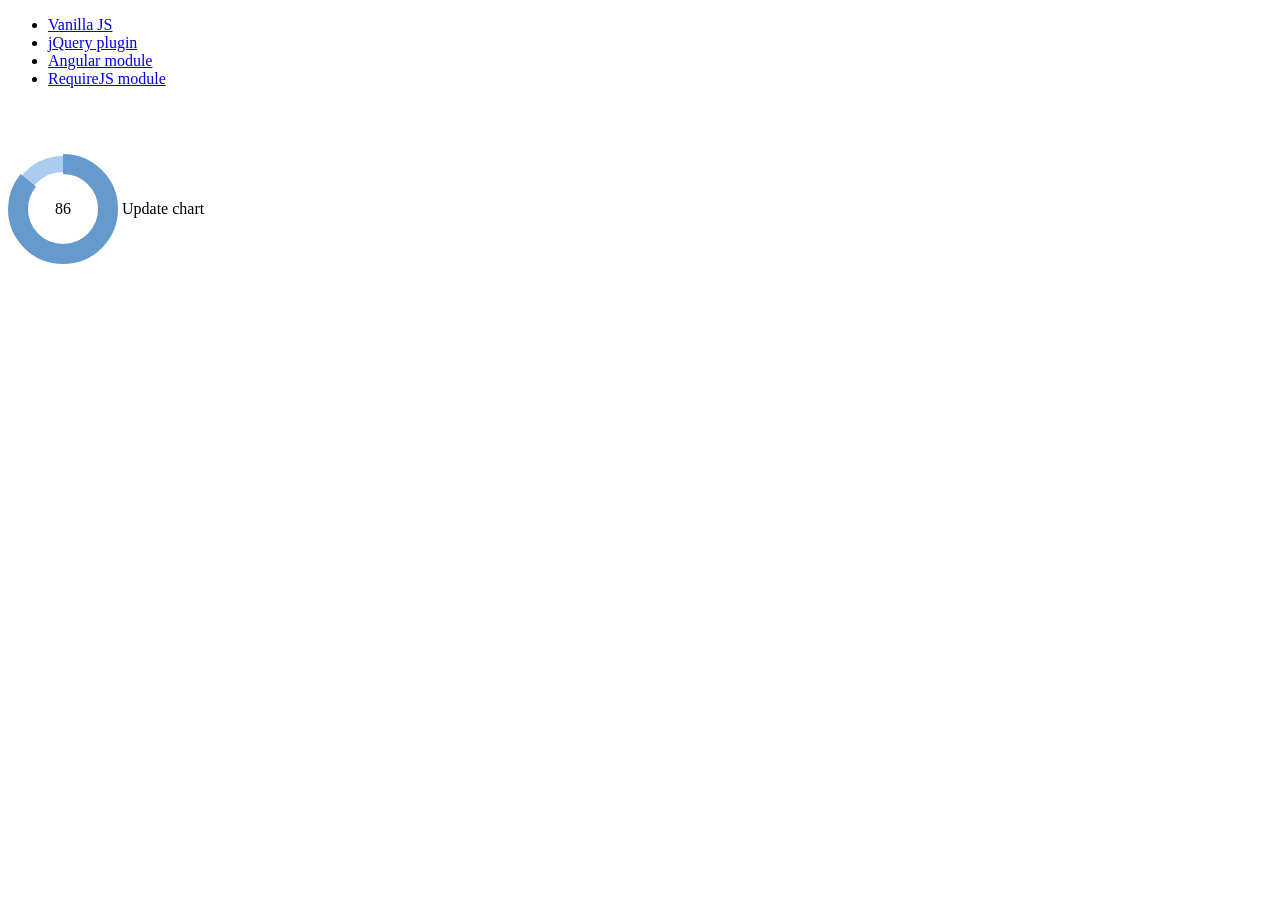
<file: model/files/css/rendro-easy-pie-chart-97b5824/demo/index.html>
<!doctype html>
<html lang="en">
<head>
	<meta charset="UTF-8"/>
	<title>vanilla</title>
	<meta name="viewport" content="width=device-width"/>
	<link rel="stylesheet" href="style.css"/>
</head>
<body>

	<ul>
		<li><a href="index.html" class="active">Vanilla JS</a></li>
		<li><a href="jquery.html">jQuery plugin</a></li>
		<li><a href="angular.html">Angular module</a></li>
		<li><a href="requirejs.html">RequireJS module</a></li>
	</ul>

	<span class="chart" data-percent="86">
		<span class="percent"></span>
	</span>

	<span class="btn js_update">Update chart</span>

	<script src="../dist/easypiechart.js"></script>
	<script>
	document.addEventListener('DOMContentLoaded', function() {
		var chart = window.chart = new EasyPieChart(document.querySelector('span'), {
			easing: 'easeOutElastic',
			delay: 3000,
			barColor: '#69c',
			trackColor: '#ace',
			scaleColor: false,
			lineWidth: 20,
			trackWidth: 16,
			lineCap: 'butt',
			onStep: function(from, to, percent) {
				this.el.children[0].innerHTML = Math.round(percent);
			}
		});

		document.querySelector('.js_update').addEventListener('click', function(e) {
			chart.update(Math.random()*200-100);
		});

	});
	</script>
</body>
</html>
</file>
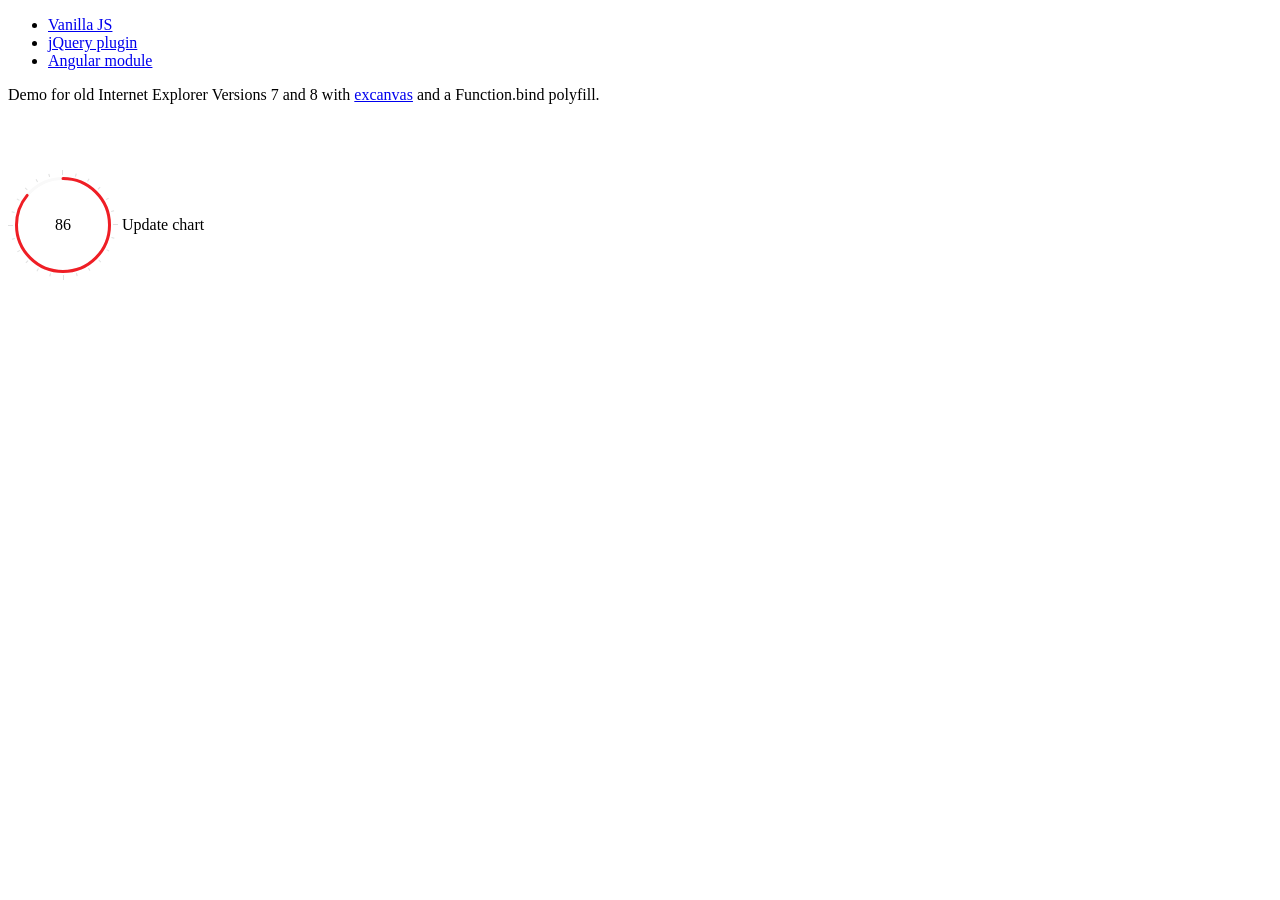
<file: model/files/css/rendro-easy-pie-chart-97b5824/demo/old-ie.html>
<!doctype html>
<html lang="en">
<head>
	<meta charset="UTF-8"/>
	<title>jQuery</title>
	<meta name="viewport" content="width=device-width"/>
	<link rel="stylesheet" href="style.css"/>
	<script src="excanvas.compiled.js"></script>
	<script>
	// IE function.bind polyfill
	if (!Function.prototype.bind) {
		Function.prototype.bind = function (oThis) {
			if (typeof this !== "function") {
				// closest thing possible to the ECMAScript 5 internal IsCallable function
				throw new TypeError("Function.prototype.bind - what is trying to be bound is not callable");
			}

			var aArgs = Array.prototype.slice.call(arguments, 1),
				fToBind = this,
				fNOP = function () {},
				fBound = function () {
					return fToBind.apply(this instanceof fNOP && oThis ? this : oThis,
				aArgs.concat(Array.prototype.slice.call(arguments)));
			};

			fNOP.prototype = this.prototype;
			fBound.prototype = new fNOP();

			return fBound;
		};
	}
	</script>
</head>
<body>

	<ul>
		<li><a href="index.html">Vanilla JS</a></li>
		<li><a href="jquery.html">jQuery plugin</a></li>
		<li><a href="angular.html">Angular module</a></li>
	</ul>

	<p>Demo for old Internet Explorer Versions 7 and 8 with <a href="http://excanvas.sourceforge.net" target="_blank">excanvas</a> and a Function.bind polyfill.</p>

	<span class="chart" data-percent="86">
		<span class="percent"></span>
	</span>

	<span class="btn js_update">Update chart</span>

	<script src="http://ajax.googleapis.com/ajax/libs/jquery/1.10.2/jquery.min.js"></script>
	<script src="../dist/jquery.easypiechart.min.js"></script>
	<script>
	$(function() {
		var $chart = $('.chart');
		$chart.easyPieChart({
			onStep: function(from, to, percent) {
				$(this.el).find('.percent').text(Math.round(percent));
			}
		});
		var chart = window.chart = $chart.data('easyPieChart');
		chart.update($chart.data('percent'));
		$('.js_update').on('click', function() {
			chart.update(Math.random()*200-100);
		});
	});
	</script>
</body>
</html>
</file>
<file: model/files/css/rendro-easy-pie-chart-97b5824/demo/style.css>
.chart {
  position: relative;
  display: inline-block;
  width: 110px;
  height: 110px;
  margin-top: 50px;
  margin-bottom: 50px;
  text-align: center;
}
.chart canvas {
  position: absolute;
  top: 0;
  left: 0;
}
.percent {
  display: inline-block;
  line-height: 110px;
  z-index: 2;
}
.percent:after {
  margin-left: 0.1em;
  font-size: .8em;
}
.angular {
  margin-top: 100px;
}
.angular .chart {
  margin-top: 0;
}
.span6 {
  float: left;
  width: 50%;
}
</file>
